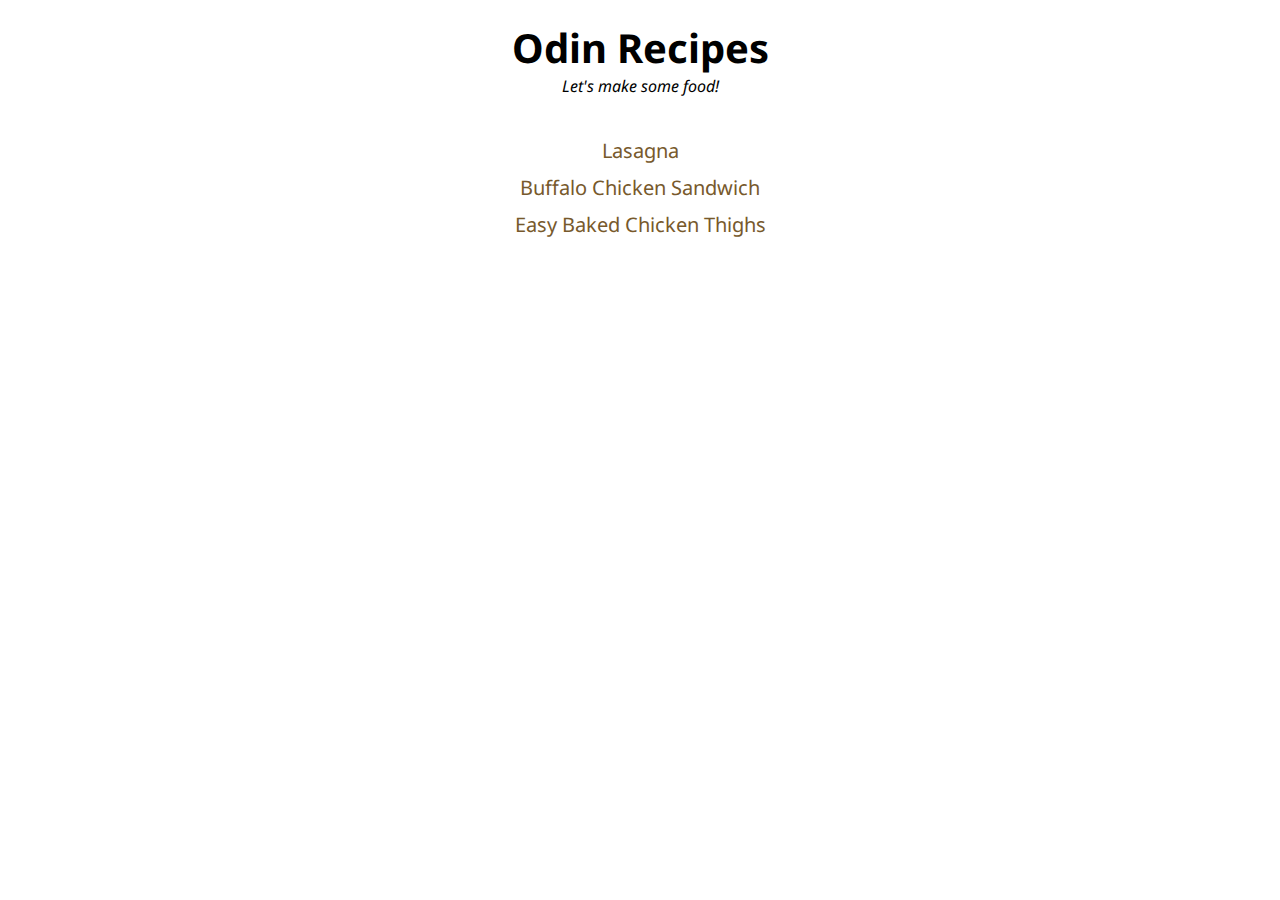
<file: index.html>
<!DOCTYPE html>
<html lang="en">
    <head>
        <meta charset="UTF-8">
        <meta name="viewport" content="width=device-width, initial-scale=1.0">
        <link rel="preconnect" href="https://fonts.googleapis.com">
        <link rel="preconnect" href="https://fonts.gstatic.com" crossorigin>
        <link href="https://fonts.googleapis.com/css2?family=Noto+Sans:ital,wght@0,100..900;1,100..900&display=swap" rel="stylesheet">

        <link rel="stylesheet" href="css/main.css">
        <title>Odin Recipes</title>
    </head>
    <body>
        <div class="container">
            <h1>Odin Recipes</h1>
            <p>Let's make some food!</p>
            <ul>
                <li><a href="recipes/lasagna.html">Lasagna</a></li>
                <li><a href="recipes/buffalo_chicken.html">Buffalo Chicken Sandwich</a></li>
                <li><a href="recipes/chicken_thighs.html">Easy Baked Chicken Thighs</a></li>
            </ul>
        </div>
    </body>
</html>
</file>
<file: css/main.css>
* {
    padding: 0px;
    margin: 0px;
    font-family: "Noto Sans", serif;
}


.container {
    text-align: center;
    margin-top: 20px;
   
}

.container h1 {
    font-size: 40px;
}

.container p {
    font-style: italic;
}


ul {
    margin-top: 40px;
}

ul li {
    margin: 10px 0px;
}

ul li a{
    text-decoration: none;
    color: rgb(119, 89, 44);
    font-size: 20px;
    transition: font-weight 400ms;
}

ul li a:hover {
    color: rgb(84, 66, 39);
    font-weight: bold;
}
</file>
